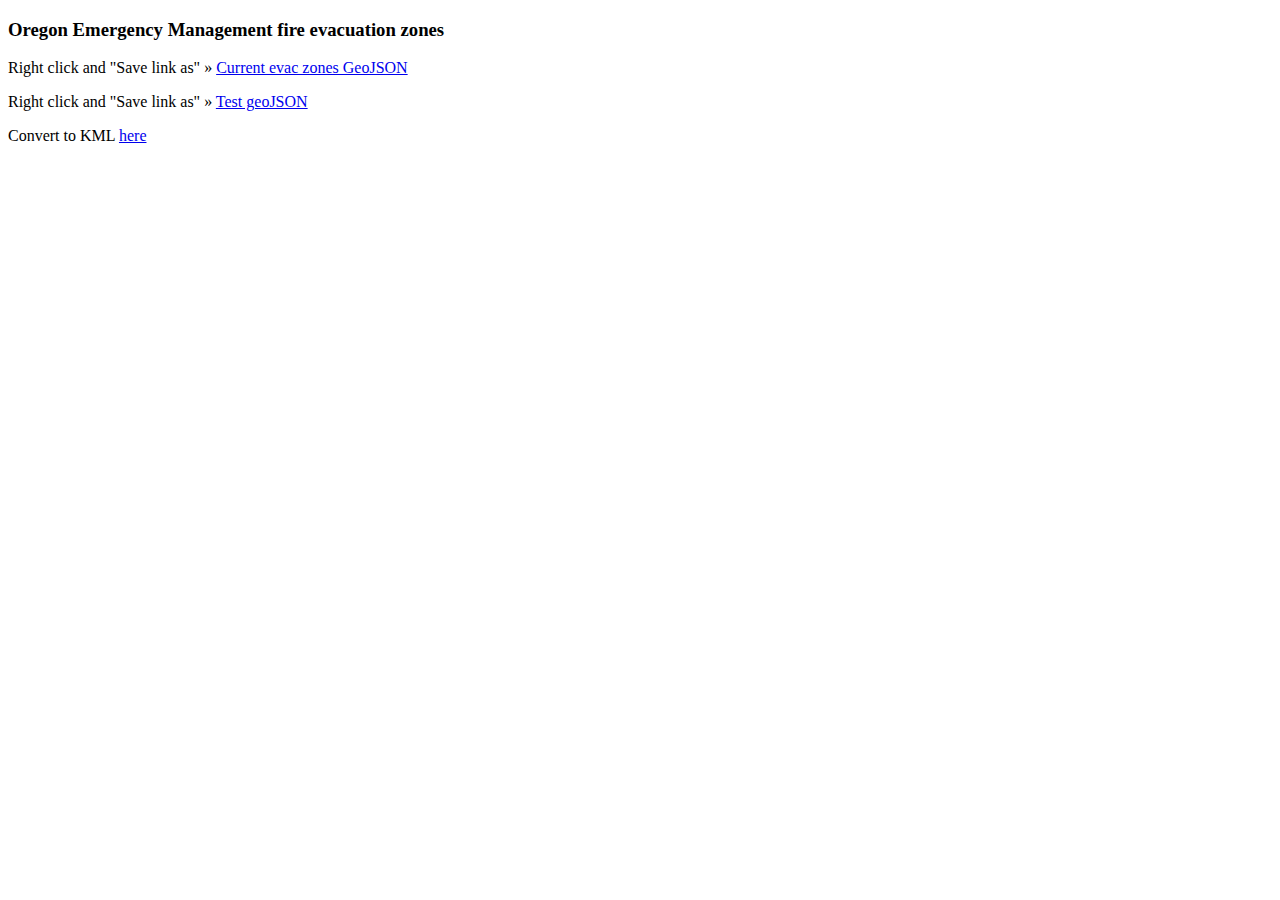
<file: fire_evac.html>
<!doctype html>
<html lang="en">
  <head>
  </head>
  <body>
	  <h3>Oregon Emergency Management fire evacuation zones</h3>
	  <p>Right click and "Save link as" &raquo; <a href="https://services.arcgis.com/uUvqNMGPm7axC2dD/ArcGIS/rest/services/Fire_Evacuation_Areas_Public/FeatureServer/0/query?where=1%3D1&objectIds=&time=&geometry=&geometryType=esriGeometryEnvelope&inSR=&spatialRel=esriSpatialRelIntersects&resultType=none&distance=0.0&units=esriSRUnit_Meter&returnGeodetic=false&outFields=*&returnGeometry=true&returnCentroid=false&featureEncoding=esriDefault&multipatchOption=xyFootprint&maxAllowableOffset=&geometryPrecision=&outSR=&defaultSR=&datumTransformation=&applyVCSProjection=false&returnIdsOnly=false&returnUniqueIdsOnly=false&returnCountOnly=false&returnExtentOnly=false&returnQueryGeometry=false&returnDistinctValues=false&cacheHint=false&orderByFields=&groupByFieldsForStatistics=&outStatistics=&having=&resultOffset=&resultRecordCount=&returnZ=false&returnM=false&returnExceededLimitFeatures=true&quantizationParameters=&sqlFormat=none&f=pgeojson&token=">Current evac zones GeoJSON</a></p>
	  
	  <p>Right click and "Save link as" &raquo; <a href="evac21.geojson">Test geoJSON</a></p>
	  
	  <p>Convert to KML <a href="https://app.placemark.io/converter">here</a></p>
  </body>
</html>
</file>
